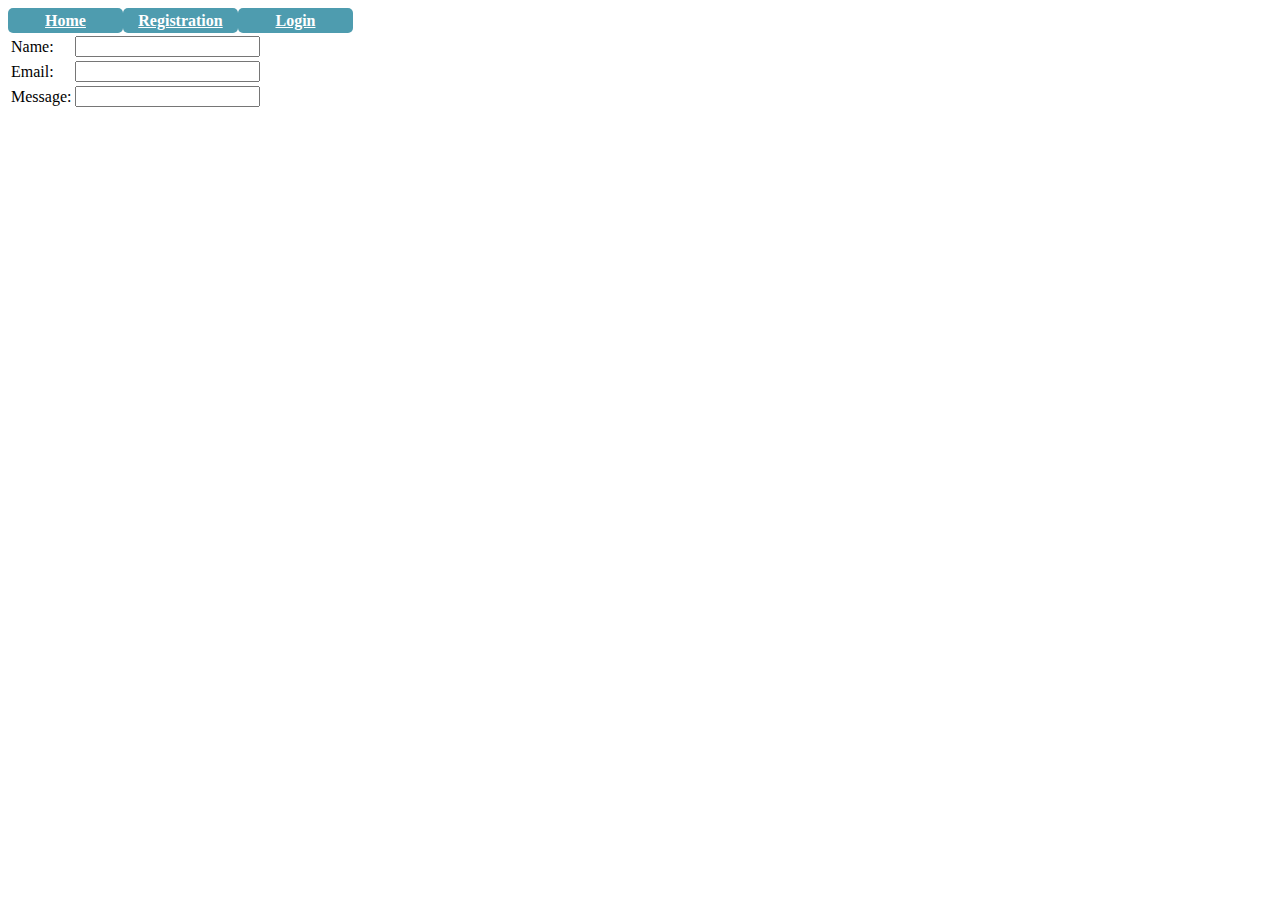
<file: contactMe.html>
<!DOCTYPE html>
<html lang="en">
  <head>
    <meta charset="UTF-8" />
    <meta http-equiv="X-UA-Compatible" content="IE=edge" />
    <meta name="viewport" content="width=device-width, initial-scale=1.0" />
    <title>Contact Me</title>
    <link href="style.css" rel="stylesheet" type="text/css" />
  </head>

  <body>
    <header>
      <nav id="navlinks">
        <a href="index.html" id="button">Home</a>
        <a href="registrationPage.html" id="button">Registration</a>
        <a href="loginPage.html" id="button">Login</a>
      </nav>
    </header>
    <main>
      <form action="">
        <table>
          <tr>
            <td><label for="name">Name:</label></td>
            <td><input type="text" name="Name" id="name" required /></td>
          </tr>
          <tr>
            <td><label for="email">Email:</label></td>
            <td><input type="email" name="Email" id="email" required /></td>
          </tr>

          <tr>
            <td><label for="message">Message:</label></td>
            <td><input type="text" name="Message" id="message" /></td>
          </tr>
        </table>
      </form>
    </main>
    <footer></footer>
  </body>
</html>
</file>
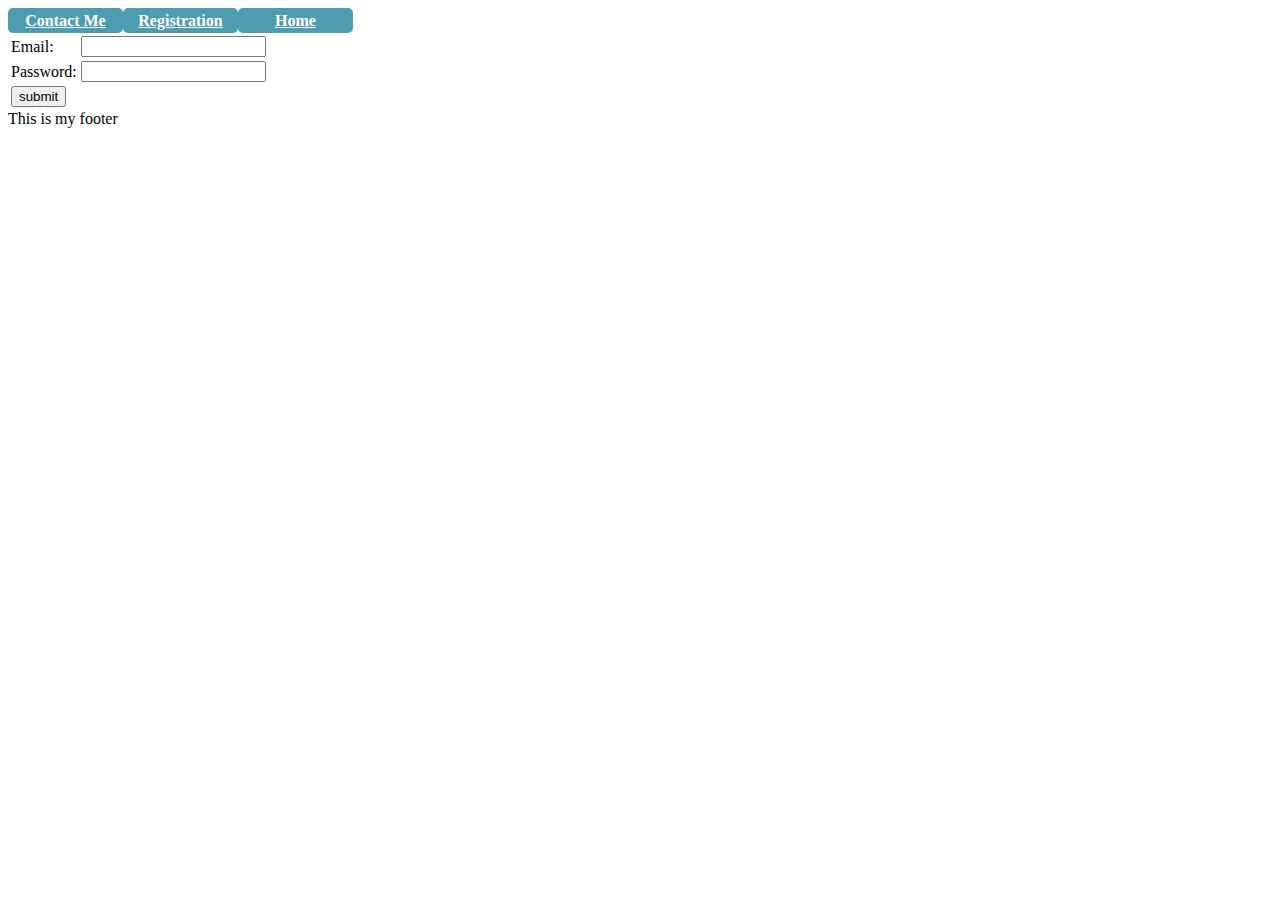
<file: loginPage.html>
<!DOCTYPE html>
<html lang="en">

<head>
  <meta charset="UTF-8">
  <meta http-equiv="X-UA-Compatible" content="IE=edge">
  <meta name="viewport" content="width=device-width, initial-scale=1.0">
  <title>Login Page</title>
  <link href="style.css" rel="stylesheet" type="text/css" />
</head>

<body>
  <header>
    <nav id="navlinks">
    <a href="contactMe.html" id="button">Contact Me</a>
    <a href="registrationPage.html" id="button">Registration</a>
    <a href="index.html" id="button">Home</a>
    </nav>
</header>
  <main>
    <form action>
      <table>
        <tr>
          <td><label for="email">Email:</td>
          <td><input type="email" name="email" required></td>
        </tr>
        <tr>
          <td><label for="psw">Password:</td>
          <td><input type="password" name="password" required></td>
        </tr>
        <tr>
          <td><input type="submit" value="submit"></td>
        </tr>
      </table>
    </form>
  </main>

  <footer>
    This is my footer 
  </footer>

</body>

</html>
</file>
<file: style.css>
html, body {
  height: 100%;
  width: 100%;
}
header{
  width: 100%;
  height: auto;
}

#container{
  height: 100%;
  width: 100%;
  display: flex;
}

#leftside{
  height: inherit;
  width: 300;
}
#rightside{
  padding-left: 5%;
  padding-right: 5%;
  height: inherit;
  width: auto;
}

#button {
  display: block;
  width: 115px;
  height: 25px;
  background: #4E9CAF;
  text-align: center;
  border-radius: 5px;
  color: white;
  font-weight: bold;
  line-height: 25px;
}
#navlinks{
  display: flex;
}
</file>
